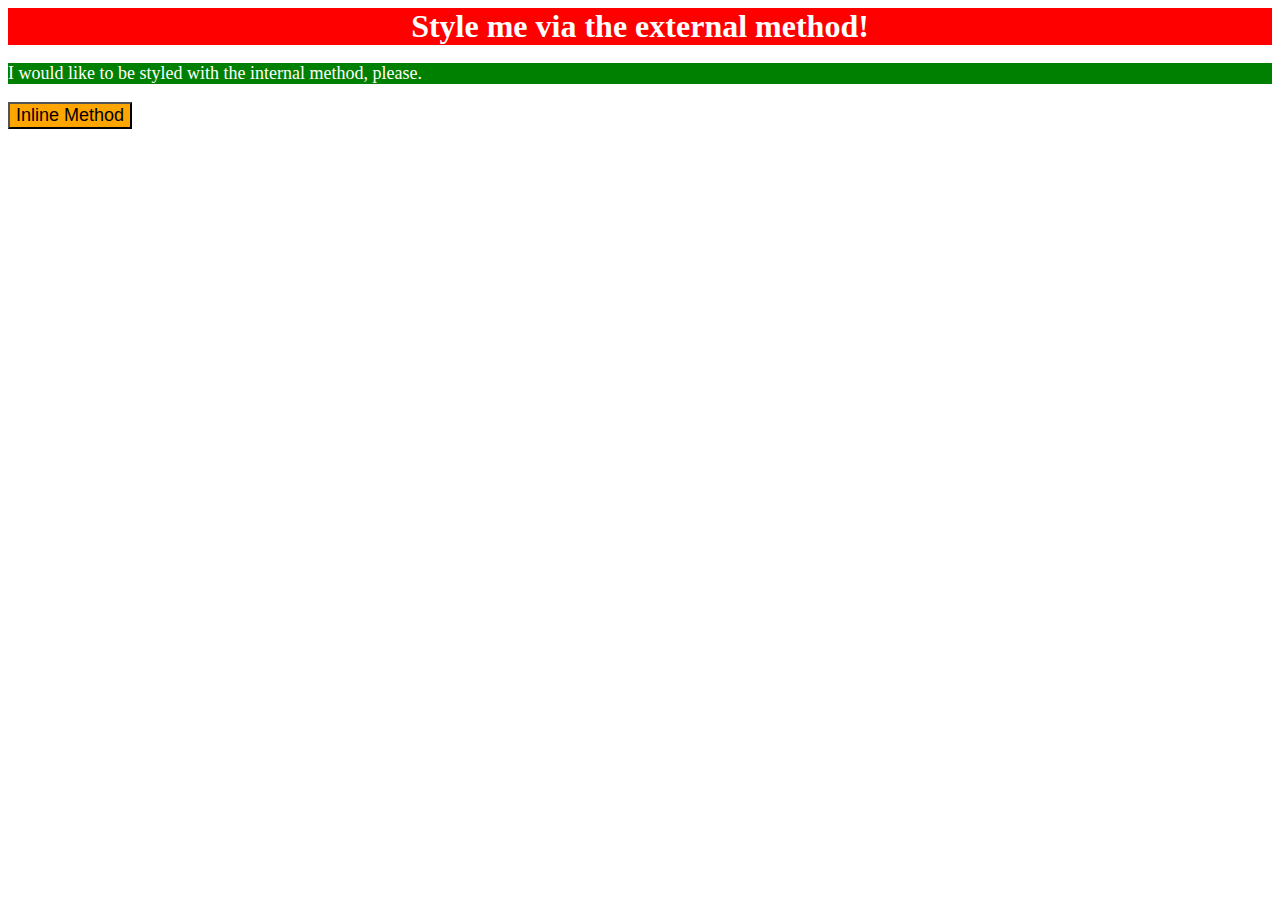
<file: foundations/01-css-methods/index.html>
<!DOCTYPE html>
<html lang="en">
  <head>
    <meta charset="UTF-8">
    <meta http-equiv="X-UA-Compatible" content="IE=edge">
    <meta name="viewport" content="width=device-width, initial-scale=1.0">
    <link href="../01-css-methods/style-ext.css" rel="stylesheet">
    <title>Methods for Adding CSS</title>
    <style>
      p {
        background-color: green;
        color: white;
        font-size: 18px
      }
    </style>
  </head>
  <body>
    <div>Style me via the external method!</div>
    <p>I would like to be styled with the internal method, please.</p>
    <button style="background-color: orange; font-size: 18px">Inline Method</button>
  </body>
</html>
</file>
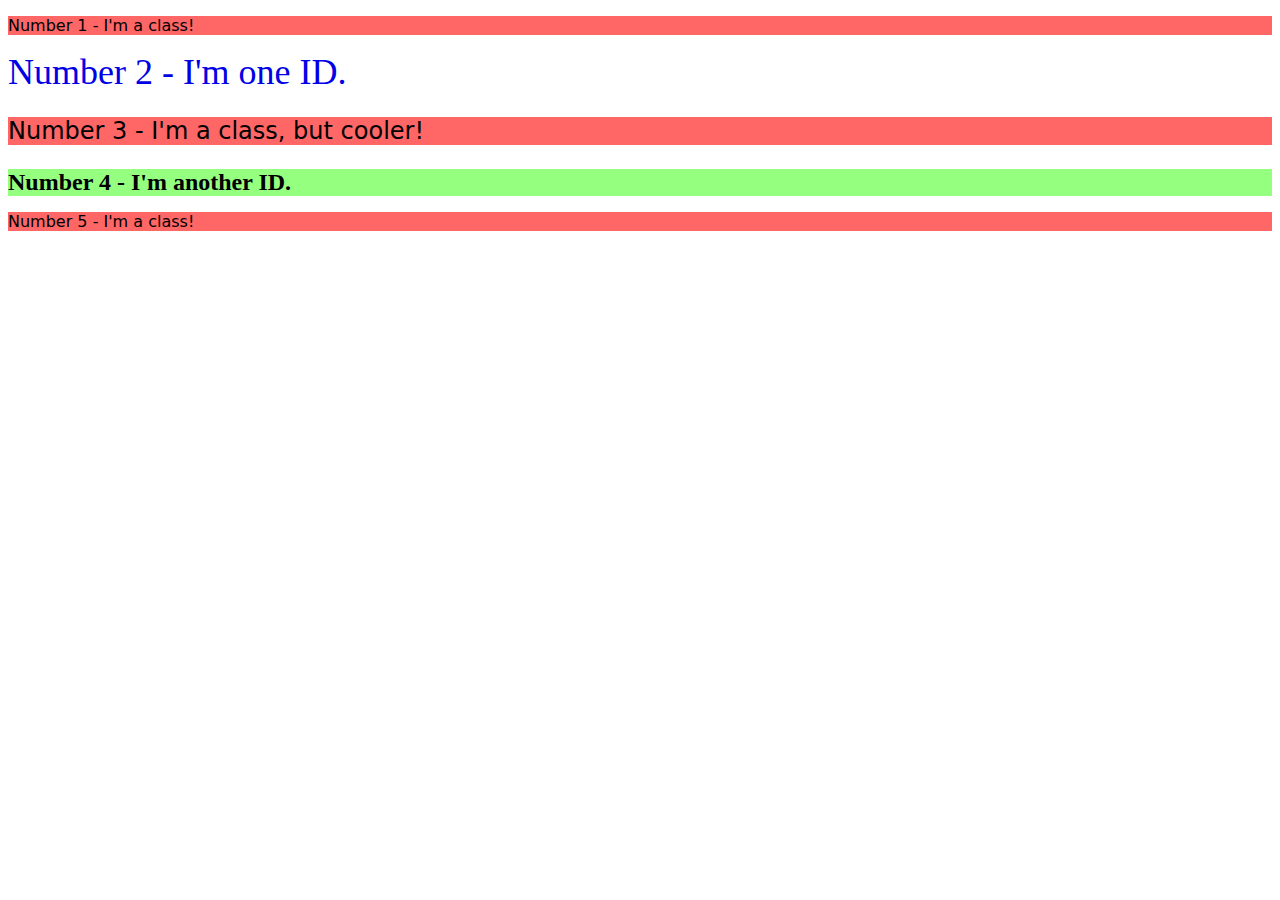
<file: foundations/02-class-id-selectors/index.html>
<!DOCTYPE html>
<html lang="en">
  <head>
    <meta charset="UTF-8">
    <meta http-equiv="X-UA-Compatible" content="IE=edge">
    <meta name="viewport" content="width=device-width, initial-scale=1.0">
    <title>Class and ID Selectors</title>
    <link rel="stylesheet" href="style.css">
  </head>
  <body>
    <p class="odd">Number 1 - I'm a class!</p>
    <div id="no2">Number 2 - I'm one ID.</div>
    <p class="odd no3">Number 3 - I'm a class, but cooler!</p>
    <div id="no4">Number 4 - I'm another ID.</div>
    <p class="odd">Number 5 - I'm a class!</p>
  </body>
</html>
</file>
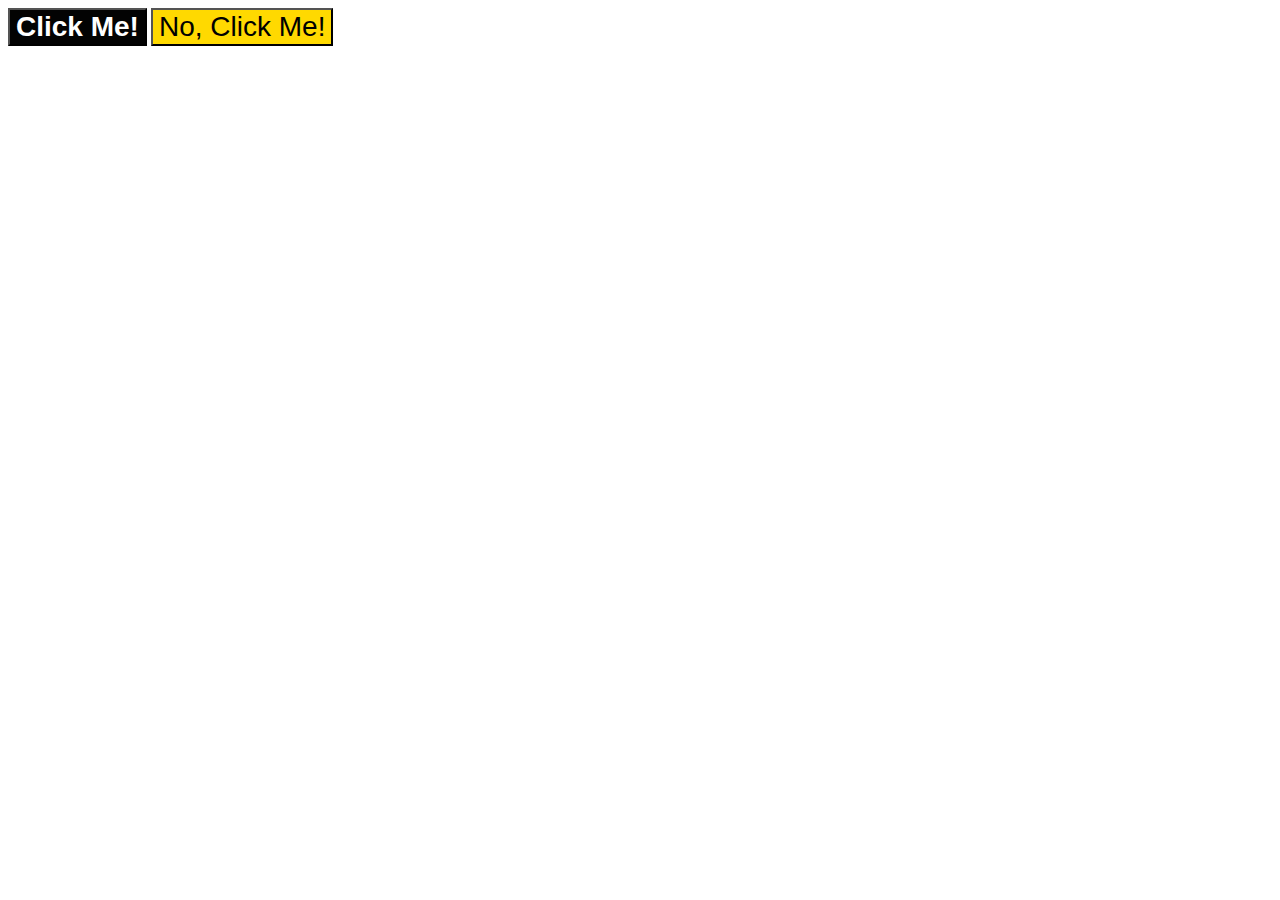
<file: foundations/03-grouping-selectors/index.html>
<!DOCTYPE html>
<html lang="en">
  <head>
    <meta charset="UTF-8">
    <meta http-equiv="X-UA-Compatible" content="IE=edge">
    <meta name="viewport" content="width=device-width, initial-scale=1.0">
    <title>Grouping Selectors</title>
    <link rel="stylesheet" href="style.css">
  </head>
  <body>
    <button class="no1">Click Me!</button>
    <button class="no2">No, Click Me!</button>
  </body>
</html>
</file>
<file: foundations/01-css-methods/style-ext.css>
div {
 background-color: red;
 color: white;
 font-size: 32px;
 text-align: center;
 font-weight: bold
}
</file>
<file: foundations/02-class-id-selectors/style.css>
.odd {
    background-color: RGB(255,102,102);
    font-family: "Verdana","DejaVu Sans",sans-serif;

}

.odd.no3 {
    font-size:24px;
}

#no2 {
    color: rgb(0,0,230);
    font-size:36px;
}

#no4 {
    background-color: rgb(149,255,128);
    font-size:24px;
    font-weight: bold;
}
</file>
<file: foundations/03-grouping-selectors/style.css>
.no1 {
    background-color: #030303;
    color: #FFFFFF;
    font-weight: bold;
}

.no2 {
    background-color: hsla(51,100%,50%,1);
}

.no1,.no2 {
    font-size: 28px;
    font-family: "Helvetica","Times New Roman",sans-serif
}
</file>
